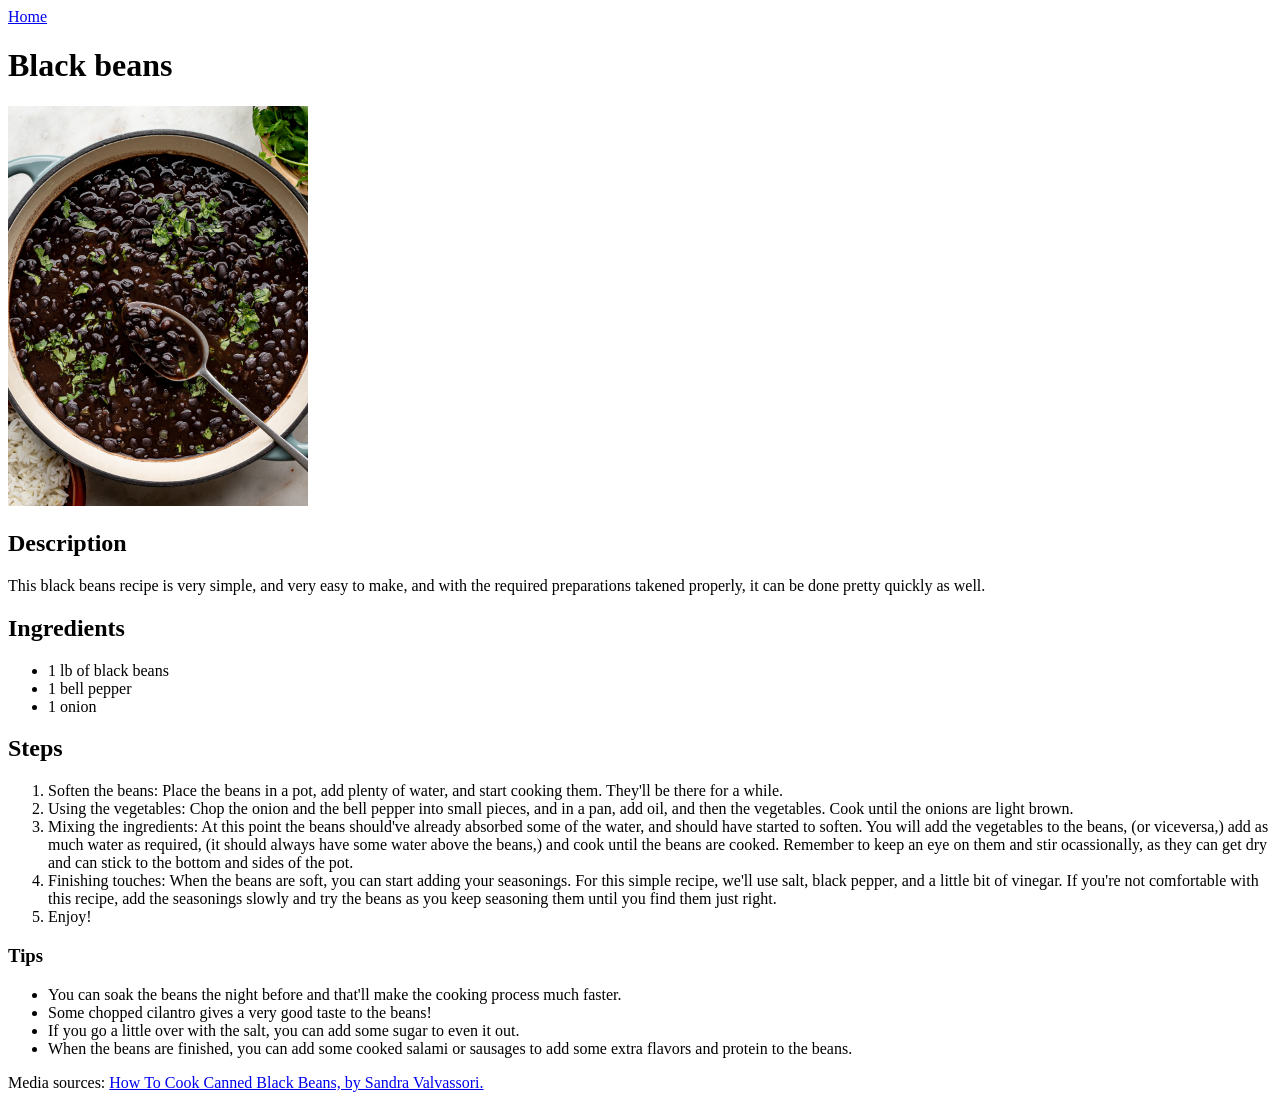
<file: recipes/black-beans.html>
<!DOCTYPE html>
<html lang="en">
    <head>
        <meta charset="UTF-8">
        <title>Black Beans</title>
        <link rel="Stylesheet" href="../styles.css">
    </head>    

    <body class="black-beans">
        <a href="../index.html">Home</a>
        <h1>Black beans</h1>
        <a href="../img/black-beans/cooked-black-beans.jpg" target="_blank"><img src="../img/black-beans/cooked-black-beans.jpg" alt="Top view of a bowl of cooked black beans with chopped cilantro spread on top" width="300"></a><!--Free image of finished dish-->
        <h2>Description</h2>
        <p>This black beans recipe is very simple, and very easy to make, and with the required preparations takened properly, it can be done pretty quickly as well.</p><!--Description-->
        <h2>Ingredients</h2>
        <ul>
            <li>1 lb of black beans</li>
            <li>1 bell pepper</li>
            <li>1 onion</li>
        </ul>
        <h2>Steps</h2>
        <ol>
            <li>Soften the beans: Place the beans in a pot, add plenty of water, and start cooking them. They'll be there for a while.</li>
            <li>Using the vegetables: Chop the onion and the bell pepper into small pieces, and in a pan, add oil, and then the vegetables. Cook until the onions are light brown.</li>
            <li>Mixing the ingredients: At this point the beans should've already absorbed some of the water, and should have started to soften. You will add the vegetables to the beans, (or viceversa,) add as much water as required, (it should always have some water above the beans,) and cook until the beans are cooked. Remember to keep an eye on them and stir ocassionally, as they can get dry and can stick to the bottom and sides of the pot.</li>
            <li>Finishing touches: When the beans are soft, you can start adding your seasonings. For this simple recipe, we'll use salt, black pepper, and a little bit of vinegar. If you're not comfortable with this recipe, add the seasonings slowly and try the beans as you keep seasoning them until you find them just right.</li>
            <li>Enjoy!</li>
        </ol>
        <h3>Tips</h3>
        <ul>
            <li>You can soak the beans the night before and that'll make the cooking process much faster.</li>
            <li>Some chopped cilantro gives a very good taste to the beans!</li>
            <li>If you go a little over with the salt, you can add some sugar to even it out.</li>
            <li>When the beans are finished, you can add some cooked salami or sausages to add some extra flavors and protein to the beans.</li>
        </ul>
        <p>Media sources: <a href="https://www.sandravalvassori.com/how-to-cook-canned-black-beans/" target="_blank" rel="noreferrer">How To Cook Canned Black Beans, by Sandra Valvassori.</a></p>
    </body>
</html>
</file>
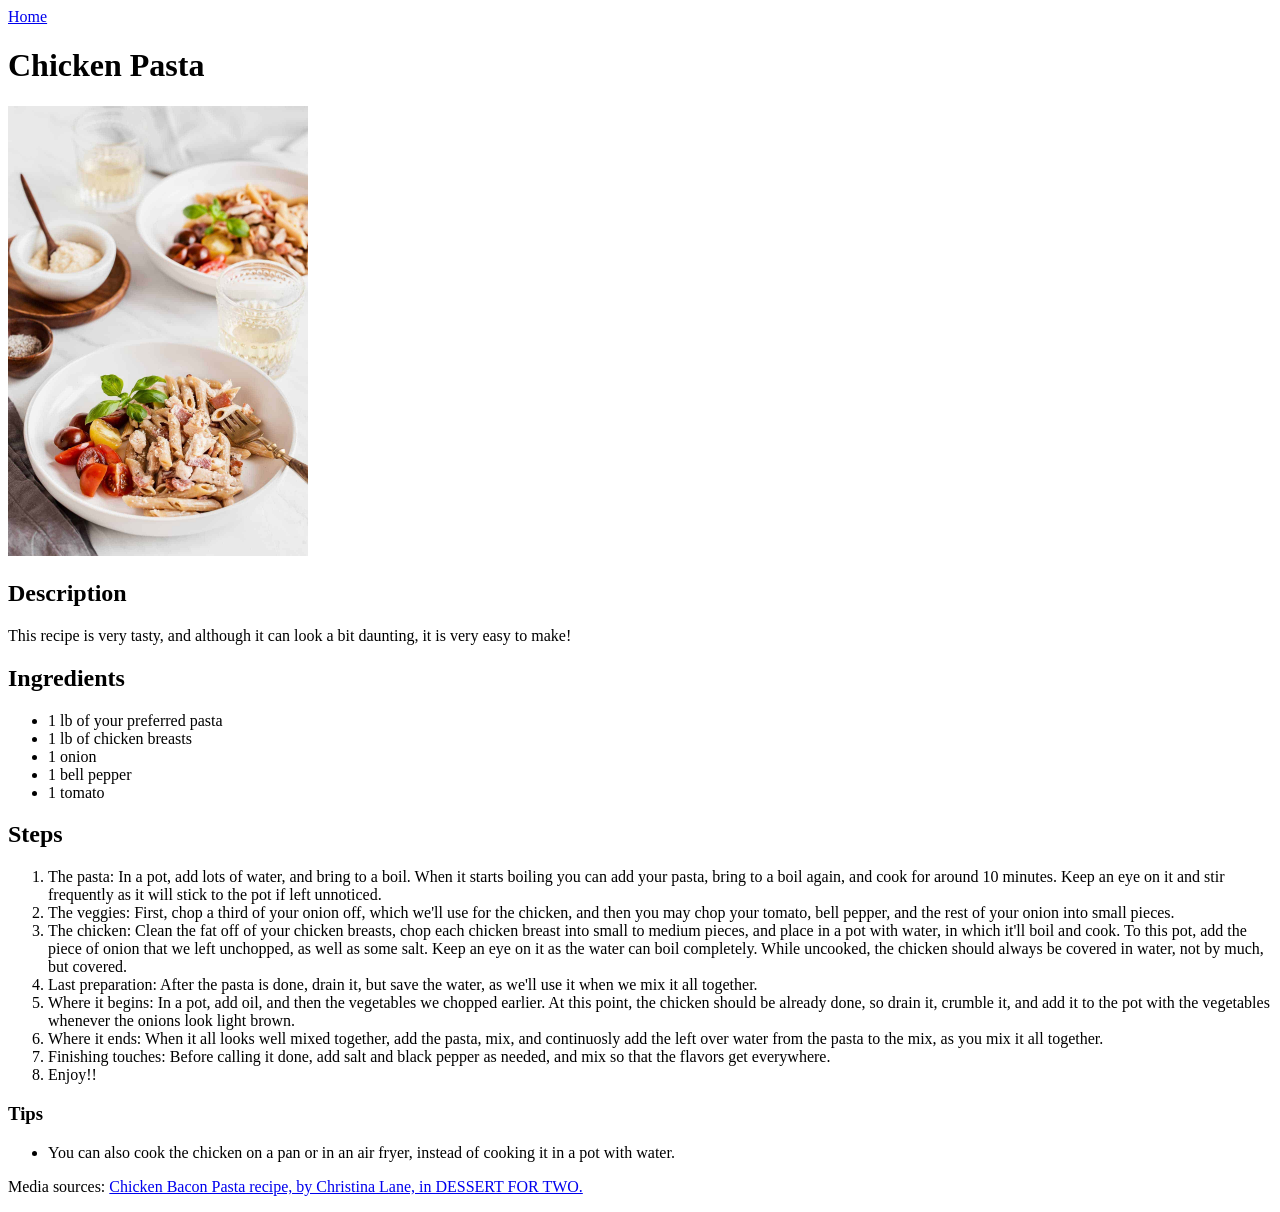
<file: recipes/chicken-pasta.html>
<!DOCTYPE html>
<html lang="en">
    <head>
        <meta charset="UTF-8">
        <title>Chicken Pasta</title>
        <link rel="Stylesheet" href="../styles.css">
    </head>    

    <body class="chicken-pasta">
        <a href="../index.html">Home</a>
        <h1>Chicken Pasta</h1>
        <a href="../img/chicken-pasta/chicken-pasta.jpg" target="_blank"><img src="../img/chicken-pasta/chicken-pasta.jpg" alt="A plate of pasta with bits of bacon in it and some chopped cherry tomatoes on the side" width="300"></a><!--Free image of finished dish-->
        <h2>Description</h2>
        <p>This recipe is very tasty, and although it can look a bit daunting, it is very easy to make!</p><!--Description-->
        <h2>Ingredients</h2>
        <ul>
            <li>1 lb of your preferred pasta</li>
            <li>1 lb of chicken breasts</li>
            <li>1 onion</li>
            <li>1 bell pepper</li>
            <li>1 tomato</li>
        </ul>
        <h2>Steps</h2>
        <ol>
            <li>The pasta: In a pot, add lots of water, and bring to a boil. When it starts boiling you can add your pasta, bring to a boil again, and cook for around 10 minutes. Keep an eye on it and stir frequently as it will stick to the pot if left unnoticed.</li>
            <li>The veggies: First, chop a third of your onion off, which we'll use for the chicken, and then you may chop your tomato, bell pepper, and the rest of your onion into small pieces.</li>
            <li>The chicken: Clean the fat off of your chicken breasts, chop each chicken breast into small to medium pieces, and place in a pot with water, in which it'll boil and cook. To this pot, add the piece of onion that we left unchopped, as well as some salt. Keep an eye on it as the water can boil completely. While uncooked, the chicken should always be covered in water, not by much, but covered.</li>
            <li>Last preparation: After the pasta is done, drain it, but save the water, as we'll use it when we mix it all together.</li>
            <li>Where it begins: In a pot, add oil, and then the vegetables we chopped earlier. At this point, the chicken should be already done, so drain it, crumble it, and add it to the pot with the vegetables whenever the onions look light brown.</li>
            <li>Where it ends: When it all looks well mixed together, add the pasta, mix, and continuosly add the left over water from the pasta to the mix, as you mix it all together.</li>
            <li>Finishing touches: Before calling it done, add salt and black pepper as needed, and mix so that the flavors get everywhere.</li>
            <li>Enjoy!!</li>
        </ol>
        <h3>Tips</h3>
        <ul>
            <li>You can also cook the chicken on a pan or in an air fryer, instead of cooking it in a pot with water.</li>
        </ul>
        <p>Media sources: <a href="https://www.dessertfortwo.com/dinner-for-two-5-ingredient-creamy-bacon-pasta/" target="_blank" rel="noreferrer">Chicken Bacon Pasta recipe, by Christina Lane, in DESSERT FOR TWO.</a></p>
    </body>
</html>
</file>
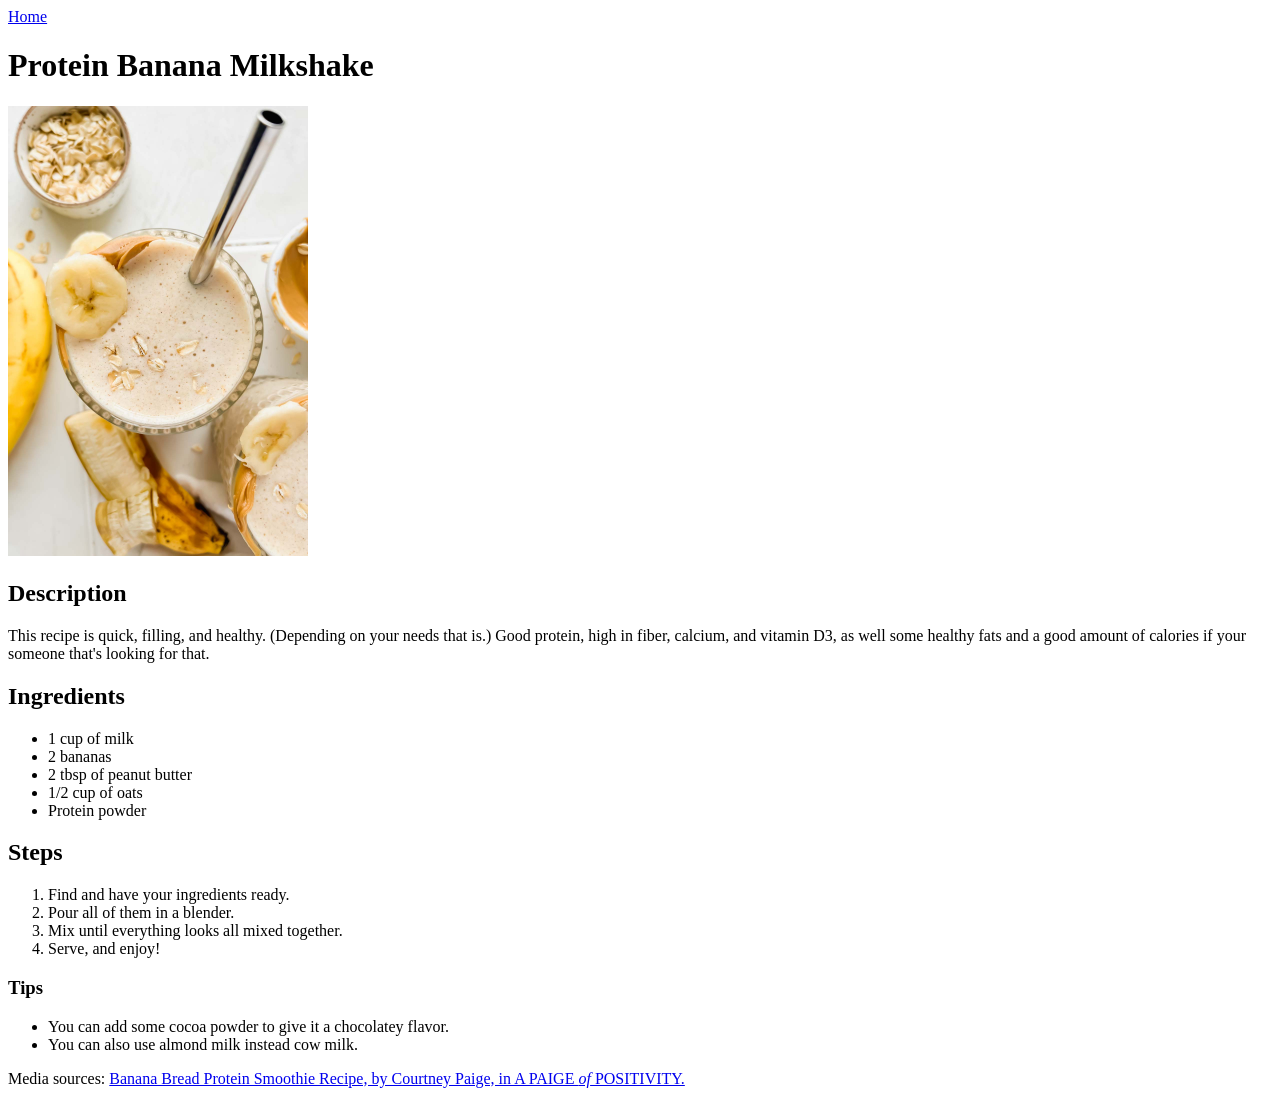
<file: recipes/protein-banana-milkshake.html>
<!DOCTYPE html>
<html lang="en">
    <head>
        <meta charset="UTF-8">
        <title>Protein Banana Milkshake</title>
        <link rel="Stylesheet" href="../styles.css">
    </head>    

    <body class="protein-banana-milkshake">
        <a href="../index.html">Home</a>
        <h1>Protein Banana Milkshake</h1>
        <a href="../img/protein-banana-milkshake/protein-banana-milkshake.jpg" target="_blank"><img src="../img/protein-banana-milkshake/protein-banana-milkshake.jpg" alt="Top view of a banana milkshake in a cup, with some of the ingredients visible both in the background and on top of the milkshake, such as bananas, oats, and peanut butter" width="300"></a><!--Free image of finished dish-->
        <h2>Description</h2>
        <p>This recipe is quick, filling, and healthy. (Depending on your needs that is.) Good protein, high in fiber, calcium, and vitamin D3, as well some healthy fats and a good amount of calories if your someone that's looking for that.</p><!--Description-->
        <h2>Ingredients</h2>
        <ul>
            <li>1 cup of milk</li>
            <li>2 bananas</li>
            <li>2 tbsp of peanut butter</li>
            <li>1/2 cup of oats</li>
            <li>Protein powder</li>
        </ul>
        <h2>Steps</h2>
        <ol>
            <li>Find and have your ingredients ready.</li>
            <li>Pour all of them in a blender.</li>
            <li>Mix until everything looks all mixed together.</li>
            <li>Serve, and enjoy!</li>
        </ol>
        <h3>Tips</h3>
        <ul>
            <li>You can add some cocoa powder to give it a chocolatey flavor.</li>
            <li>You can also use almond milk instead cow milk.</li>
        </ul>
    </body>
    <p>Media sources: <a href="https://apaigeofpositivity.com/banana-bread-protein-smoothie-recipe/" target="_blank" rel="noreferrer">Banana Bread Protein Smoothie Recipe, by Courtney Paige, in A PAIGE <i>of</i> POSITIVITY.</a></p>
</html>
</file>
<file: styles.css>
/* This is a CSS comment */
/* CSS basic syntax

selector {
    property: value;
} 

*/
/*
Colors I like: #4d2c2c, #ffd8c1, #ffc1c1, #fcffc1
*/
</file>
